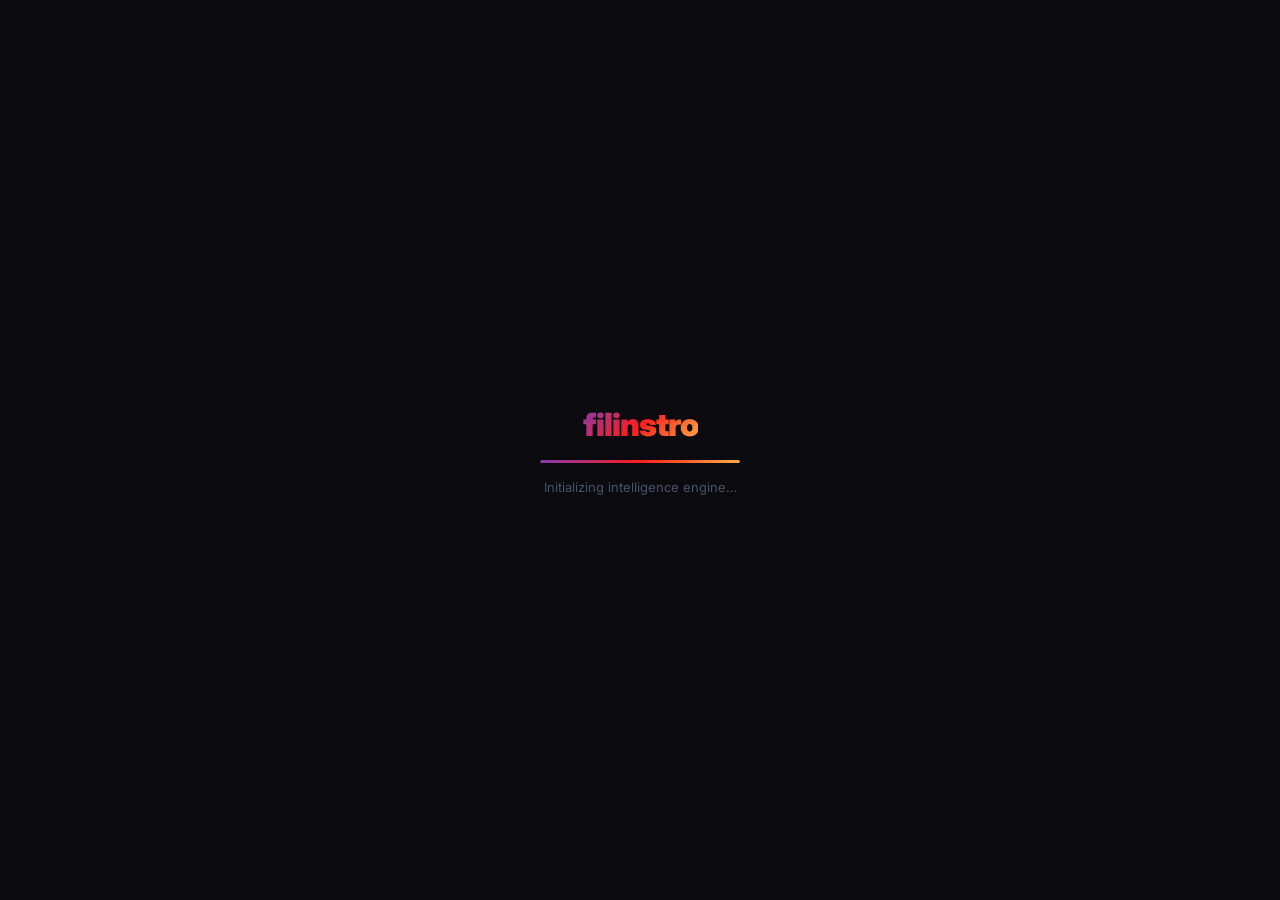
<file: index.html>
<!DOCTYPE html>
<html lang="en">
<head>
  <meta charset="UTF-8" />
  <meta name="viewport" content="width=device-width, initial-scale=1.0" />
  <title>Filinstro — Instagram Growth Intelligence</title>
  <meta name="description" content="Filinstro connects to your Instagram, classifies your comments with AI, and helps you grow smarter with trend intelligence." />
  <!-- PWA -->
  <link rel="manifest" href="/manifest.json" />
  <meta name="theme-color" content="#a855f7" />
  <meta name="mobile-web-app-capable" content="yes" />
  <meta name="apple-mobile-web-app-capable" content="yes" />
  <meta name="apple-mobile-web-app-status-bar-style" content="black-translucent" />
  <meta name="apple-mobile-web-app-title" content="Filinstro" />
  <link rel="apple-touch-icon" href="/assets/icons/icon-192.png" />
  <link rel="stylesheet" href="css/style.css" />
  <style>
    /* ── Landing Layout ── */
    .landing { min-height: 100vh; display: flex; align-items: center; justify-content: center; position: relative; z-index: 1; padding: 40px 20px; }
    .landing-grid { display: grid; grid-template-columns: 1fr 1fr; gap: 80px; max-width: 1100px; width: 100%; align-items: center; }
    @media(max-width:900px){ .landing-grid { grid-template-columns:1fr; gap:40px; text-align:center; } }

    /* Hero */
    .hero-logo { display:flex; align-items:center; gap:14px; margin-bottom:32px; }
    .logo-icon { width:52px; height:52px; border-radius:14px; background:var(--grad-ig); display:flex; align-items:center; justify-content:center; box-shadow:0 8px 24px rgba(253,29,29,0.35); }
    .logo-icon svg { width:28px; height:28px; fill:#fff; }
    .logo-wordmark { font-size:28px; font-weight:900; letter-spacing:-1px; }
    .hero-tag { display:inline-flex; align-items:center; gap:8px; background:rgba(168,85,247,0.1); border:1px solid rgba(168,85,247,0.25); border-radius:50px; padding:6px 14px; font-size:12px; font-weight:600; color:var(--purple); margin-bottom:20px; }
    .hero-tag span { width:6px; height:6px; border-radius:50%; background:var(--purple); animation:pulse-glow 1.5s infinite; }
    .hero-title { font-size:clamp(36px,5vw,60px); font-weight:900; line-height:1.1; letter-spacing:-2px; margin-bottom:20px; }
    .hero-desc { font-size:16px; color:var(--text-secondary); line-height:1.7; max-width:480px; margin-bottom:36px; }
    .hero-actions { display:flex; flex-wrap:wrap; gap:12px; }
    .hero-trust { display:flex; align-items:center; gap:8px; margin-top:24px; font-size:13px; color:var(--text-muted); }
    .hero-trust-dots { display:flex; }
    .hero-trust-dots .dot { width:24px; height:24px; border-radius:50%; border:2px solid var(--bg-dark); background:var(--grad-ig); margin-left:-6px; }

    /* Features Pill */
    .feat-pills { display:flex; flex-direction:column; gap:12px; }
    .feat-pill {
      display:flex; align-items:center; gap:14px; padding:16px 20px;
      background:var(--bg-card); border:1px solid var(--border);
      border-radius:var(--radius-sm); backdrop-filter:blur(20px);
      transition:all 0.3s; cursor:default;
    }
    .feat-pill:hover { border-color:rgba(168,85,247,0.3); transform:translateX(4px); }
    .feat-pill-icon { width:40px; height:40px; border-radius:10px; display:flex; align-items:center; justify-content:center; font-size:18px; flex-shrink:0; }
    .feat-pill-body h4 { font-size:14px; font-weight:700; color:var(--text-primary); margin-bottom:3px; }
    .feat-pill-body p { font-size:12px; color:var(--text-muted); }

    /* Auth Card */
    .auth-section { display:flex; flex-direction:column; gap:20px; }
    .auth-card { padding:32px; }
    .auth-title { font-size:22px; font-weight:800; margin-bottom:6px; }
    .auth-subtitle { font-size:13px; color:var(--text-secondary); margin-bottom:28px; }
    .auth-form { display:flex; flex-direction:column; gap:16px; }
    .auth-divider { margin:20px 0; }
    .demo-btn-wrap { display:flex; flex-direction:column; gap:10px; }
    .real-api-note { font-size:11px; color:var(--text-muted); text-align:center; margin-top:4px; }
    .real-api-note a { color:var(--purple); text-decoration:none; }
    .real-api-note a:hover { text-decoration:underline; }

    /* Tab switcher */
    .auth-tabs { display:flex; background:rgba(255,255,255,0.04); border:1px solid var(--border); border-radius:50px; padding:4px; margin-bottom:24px; }
    .auth-tab { flex:1; text-align:center; padding:8px 0; border-radius:50px; font-size:13px; font-weight:600; color:var(--text-muted); cursor:pointer; transition:all 0.25s; border:none; background:none; }
    .auth-tab.active { background:var(--grad-purple); color:#fff; }

    /* Password strength */
    .pw-strength { height:3px; border-radius:2px; margin-top:6px; background:var(--border); overflow:hidden; }
    .pw-bar { height:100%; width:0; border-radius:2px; transition:width 0.3s, background 0.3s; }

    /* Loading overlay */
    #loading-overlay { position:fixed; inset:0; background:var(--bg-dark); z-index:9999; display:flex; align-items:center; justify-content:center; flex-direction:column; gap:16px; }
    .loading-logo { font-size:32px; font-weight:900; letter-spacing:-1px; }
    .loading-bar { width:200px; height:3px; background:var(--border); border-radius:2px; overflow:hidden; }
    .loading-fill { height:100%; background:var(--grad-ig); border-radius:2px; animation:loadingFill 1.5s ease forwards; }
    @keyframes loadingFill { from{width:0} to{width:100%} }
  </style>
</head>
<body>
  <!-- Loading Screen -->
  <div id="loading-overlay">
    <div class="loading-logo grad-text-ig">filinstro</div>
    <div class="loading-bar"><div class="loading-fill"></div></div>
    <p style="font-size:13px;color:var(--text-muted);">Initializing intelligence engine…</p>
  </div>

  <!-- Background -->
  <div class="bg-orbs">
    <div class="orb orb-1"></div>
    <div class="orb orb-2"></div>
    <div class="orb orb-3"></div>
  </div>

  <!-- Landing -->
  <main class="landing" id="main-content" style="opacity:0">
    <div class="landing-grid">

      <!-- Hero Left -->
      <div class="slide-up">
        <div class="hero-logo">
          <div class="logo-icon">
            <svg viewBox="0 0 24 24" xmlns="http://www.w3.org/2000/svg">
              <path d="M12 2.163c3.204 0 3.584.012 4.85.07 3.252.148 4.771 1.691 4.919 4.919.058 1.265.069 1.645.069 4.849 0 3.205-.012 3.584-.069 4.849-.149 3.225-1.664 4.771-4.919 4.919-1.266.058-1.644.07-4.85.07-3.204 0-3.584-.012-4.849-.07-3.26-.149-4.771-1.699-4.919-4.92-.058-1.265-.07-1.644-.07-4.849 0-3.204.013-3.583.07-4.849.149-3.227 1.664-4.771 4.919-4.919 1.266-.057 1.645-.069 4.849-.069zm0-2.163c-3.259 0-3.667.014-4.947.072-4.358.2-6.78 2.618-6.98 6.98-.059 1.281-.073 1.689-.073 4.948 0 3.259.014 3.668.072 4.948.2 4.358 2.618 6.78 6.98 6.98 1.281.058 1.689.072 4.948.072 3.259 0 3.668-.014 4.948-.072 4.354-.2 6.782-2.618 6.979-6.98.059-1.28.073-1.689.073-4.948 0-3.259-.014-3.667-.072-4.947-.196-4.354-2.617-6.78-6.979-6.98-1.281-.059-1.69-.073-4.949-.073zm0 5.838c-3.403 0-6.162 2.759-6.162 6.162s2.759 6.163 6.162 6.163 6.162-2.759 6.162-6.163c0-3.403-2.759-6.162-6.162-6.162zm0 10.162c-2.209 0-4-1.79-4-4 0-2.209 1.791-4 4-4s4 1.791 4 4c0 2.21-1.791 4-4 4zm6.406-11.845c-.796 0-1.441.645-1.441 1.44s.645 1.44 1.441 1.44c.795 0 1.439-.645 1.439-1.44s-.644-1.44-1.439-1.44z"/>
            </svg>
          </div>
          <span class="logo-wordmark grad-text-ig">filinstro</span>
        </div>

        <div class="hero-tag"><span></span> Instagram Intelligence Platform</div>
        <h1 class="hero-title">
          Understand your<br/><span class="grad-text-ig">audience</span>,<br/>dominate the<br/><span class="grad-text">algorithm.</span>
        </h1>
        <p class="hero-desc">
          Filinstro connects to your Instagram, classifies every comment with AI — Hate, Comic, Abuse, Praise, Appreciate — and arms you with trend intelligence to grow faster.
        </p>
        <div class="hero-actions">
          <button class="btn btn-ig btn-lg" onclick="scrollToAuth()">
            <svg width="18" height="18" viewBox="0 0 24 24" fill="white"><path d="M12 2.163c3.204 0 3.584.012 4.85.07 3.252.148 4.771 1.691 4.919 4.919.058 1.265.069 1.645.069 4.849 0 3.205-.012 3.584-.069 4.849-.149 3.225-1.664 4.771-4.919 4.919-1.266.058-1.644.07-4.85.07-3.204 0-3.584-.012-4.849-.07-3.26-.149-4.771-1.699-4.919-4.92-.058-1.265-.07-1.644-.07-4.849 0-3.204.013-3.583.07-4.849.149-3.227 1.664-4.771 4.919-4.919 1.266-.057 1.645-.069 4.849-.069zm0-2.163c-3.259 0-3.667.014-4.947.072-4.358.2-6.78 2.618-6.98 6.98-.059 1.281-.073 1.689-.073 4.948 0 3.259.014 3.668.072 4.948.2 4.358 2.618 6.78 6.98 6.98 1.281.058 1.689.072 4.948.072 3.259 0 3.668-.014 4.948-.072 4.354-.2 6.782-2.618 6.979-6.98.059-1.28.073-1.689.073-4.948 0-3.259-.014-3.667-.072-4.947-.196-4.354-2.617-6.78-6.979-6.98-1.281-.059-1.69-.073-4.949-.073zm0 5.838c-3.403 0-6.162 2.759-6.162 6.162s2.759 6.163 6.162 6.163 6.162-2.759 6.162-6.163c0-3.403-2.759-6.162-6.162-6.162zm0 10.162c-2.209 0-4-1.79-4-4 0-2.209 1.791-4 4-4s4 1.791 4 4c0 2.21-1.791 4-4 4zm6.406-11.845c-.796 0-1.441.645-1.441 1.44s.645 1.44 1.441 1.44c.795 0 1.439-.645 1.439-1.44s-.644-1.44-1.439-1.44z"/></svg>
            Get Started
          </button>
          <button class="btn btn-ghost btn-lg" onclick="demoLogin()">▶ Try Demo</button>
        </div>
        <div class="hero-trust">
          <div class="hero-trust-dots">
            <div class="dot"></div><div class="dot"></div><div class="dot"></div>
          </div>
          <span>Trusted by 12,000+ creators • 5-star rated</span>
        </div>
      </div>

      <!-- Right: Features + Auth -->
      <div style="display:flex;flex-direction:column;gap:24px;" id="auth-section">

        <!-- Feature pills -->
        <div class="feat-pills">
          <div class="feat-pill">
            <div class="feat-pill-icon" style="background:rgba(236,72,153,0.15);">🔐</div>
            <div class="feat-pill-body"><h4>Secure Instagram Login</h4><p>OAuth-secured connection, your password is never stored</p></div>
          </div>
          <div class="feat-pill">
            <div class="feat-pill-icon" style="background:rgba(168,85,247,0.15);">🧠</div>
            <div class="feat-pill-body"><h4>AI Comment Intelligence</h4><p>5-way classification: Hate, Comic, Abuse, Praise, Appreciate</p></div>
          </div>
          <div class="feat-pill">
            <div class="feat-pill-icon" style="background:rgba(16,185,129,0.15);">📈</div>
            <div class="feat-pill-body"><h4>Trend & Growth Engine</h4><p>Real-time trends matched to your niche for explosive growth</p></div>
          </div>
        </div>

        <!-- Auth Card -->
        <div class="glass auth-card fade-in">
          <div class="auth-tabs">
            <button class="auth-tab active" id="tab-demo" onclick="switchTab('demo')">Demo Mode</button>
            <button class="auth-tab" id="tab-real" onclick="switchTab('real')">Real Account</button>
          </div>

          <!-- Demo Tab -->
          <div id="panel-demo">
            <div class="auth-title">Try Filinstro Instantly</div>
            <div class="auth-subtitle">Enter any name to explore with sample data — no real account needed.</div>
            <div class="auth-form">
              <div class="input-group">
                <label class="input-label">Your Name / Handle</label>
                <div class="input-wrap">
                  <input class="input-field" type="text" id="demo-name" placeholder="e.g. @yourname" maxlength="30" />
                  <span class="input-icon">👤</span>
                </div>
              </div>
              <div class="input-group">
                <label class="input-label">Niche / Category</label>
                <div class="input-wrap">
                  <select class="input-field" id="demo-niche" style="cursor:pointer;">
                    <option value="lifestyle">Lifestyle</option>
                    <option value="fitness">Fitness</option>
                    <option value="food">Food & Recipes</option>
                    <option value="tech">Tech & Gadgets</option>
                    <option value="fashion">Fashion</option>
                    <option value="travel">Travel</option>
                    <option value="business">Business</option>
                    <option value="comedy">Comedy</option>
                  </select>
                  <span class="input-icon">🏷️</span>
                </div>
              </div>
              <button class="btn btn-purple btn-lg" style="width:100%;justify-content:center;" onclick="demoLogin()" id="demo-btn">
                🚀 Enter Dashboard
              </button>
            </div>
          </div>

          <!-- Real Account Tab -->
          <div id="panel-real" style="display:none;">
            <div class="auth-title">Connect Real Account</div>
            <div class="auth-subtitle">Requires an Instagram Business or Creator account linked to a Facebook Page.</div>
            <div class="auth-form">
              <div class="input-group">
                <label class="input-label">Instagram Username</label>
                <div class="input-wrap">
                  <input class="input-field" type="text" id="real-username" placeholder="@username" />
                  <span class="input-icon">@</span>
                </div>
              </div>
              <div class="input-group">
                <label class="input-label">Facebook App ID</label>
                <div class="input-wrap">
                  <input class="input-field" type="text" id="real-appid" placeholder="Your Meta App ID" />
                  <span class="input-icon">🔑</span>
                </div>
              </div>
              <button class="btn btn-ig btn-lg" style="width:100%;justify-content:center;" onclick="realLogin()">
                <svg width="16" height="16" viewBox="0 0 24 24" fill="white"><path d="M12 2.163c3.204 0 3.584.012 4.85.07 3.252.148 4.771 1.691 4.919 4.919.058 1.265.069 1.645.069 4.849 0 3.205-.012 3.584-.069 4.849-.149 3.225-1.664 4.771-4.919 4.919-1.266.058-1.644.07-4.85.07-3.204 0-3.584-.012-4.849-.07-3.26-.149-4.771-1.699-4.919-4.92-.058-1.265-.07-1.644-.07-4.849 0-3.204.013-3.583.07-4.849.149-3.227 1.664-4.771 4.919-4.919 1.266-.057 1.645-.069 4.849-.069zm0-2.163c-3.259 0-3.667.014-4.947.072-4.358.2-6.78 2.618-6.98 6.98-.059 1.281-.073 1.689-.073 4.948 0 3.259.014 3.668.072 4.948.2 4.358 2.618 6.78 6.98 6.98 1.281.058 1.689.072 4.948.072 3.259 0 3.668-.014 4.948-.072 4.354-.2 6.782-2.618 6.979-6.98.059-1.28.073-1.689.073-4.948 0-3.259-.014-3.667-.072-4.947-.196-4.354-2.617-6.78-6.979-6.98-1.281-.059-1.69-.073-4.949-.073zm0 5.838c-3.403 0-6.162 2.759-6.162 6.162s2.759 6.163 6.162 6.163 6.162-2.759 6.162-6.163c0-3.403-2.759-6.162-6.162-6.162zm0 10.162c-2.209 0-4-1.79-4-4 0-2.209 1.791-4 4-4s4 1.791 4 4c0 2.21-1.791 4-4 4zm6.406-11.845c-.796 0-1.441.645-1.441 1.44s.645 1.44 1.441 1.44c.795 0 1.439-.645 1.439-1.44s-.644-1.44-1.439-1.44z"/></svg>
                Connect via Instagram
              </button>
              <p class="real-api-note">Requires <a href="https://developers.facebook.com/" target="_blank">Meta for Developers</a> app setup. <a href="#" onclick="switchTab('demo')">Try demo instead →</a></p>
            </div>
          </div>
        </div>
      </div>

    </div>
  </main>

  <!-- Toast Container -->
  <div class="toast-container" id="toast-container"></div>

  <script src="js/pwa.js"></script>
  <script src="js/auth.js"></script>
  <script>
    // Hide loading screen after 1.5s
    window.addEventListener('load', () => {
      setTimeout(() => {
        document.getElementById('loading-overlay').style.display = 'none';
        const main = document.getElementById('main-content');
        main.style.opacity = '1';
        main.classList.add('fade-in');
      }, 1600);
    });

    function scrollToAuth() {
      document.getElementById('auth-section').scrollIntoView({ behavior: 'smooth' });
    }

    function switchTab(tab) {
      document.getElementById('panel-demo').style.display = tab === 'demo' ? 'block' : 'none';
      document.getElementById('panel-real').style.display = tab === 'real' ? 'block' : 'none';
      document.getElementById('tab-demo').classList.toggle('active', tab === 'demo');
      document.getElementById('tab-real').classList.toggle('active', tab === 'real');
    }

    function showToast(msg, icon = '✅') {
      const c = document.getElementById('toast-container');
      const t = document.createElement('div');
      t.className = 'toast';
      t.innerHTML = `<span>${icon}</span><span>${msg}</span>`;
      c.appendChild(t);
      setTimeout(() => t.remove(), 3500);
    }
  </script>
</body>
</html>
</file>
<file: css/style.css>
@import url('https://fonts.googleapis.com/css2?family=Inter:wght@300;400;500;600;700;800;900&display=swap');

:root {
  --bg-dark: #0a0a0f;
  --bg-card: rgba(255,255,255,0.04);
  --bg-card-hover: rgba(255,255,255,0.07);
  --border: rgba(255,255,255,0.08);
  --border-glow: rgba(168,85,247,0.4);
  --purple: #a855f7;
  --pink: #ec4899;
  --blue: #3b82f6;
  --cyan: #06b6d4;
  --green: #10b981;
  --yellow: #f59e0b;
  --red: #ef4444;
  --orange: #f97316;
  --text-primary: #f1f5f9;
  --text-secondary: #94a3b8;
  --text-muted: #475569;
  --grad-ig: linear-gradient(135deg, #833ab4, #fd1d1d, #fcb045);
  --grad-purple: linear-gradient(135deg, #a855f7, #ec4899);
  --grad-dark: linear-gradient(135deg, #1e1b4b, #0f172a);
  --shadow-glow: 0 0 40px rgba(168,85,247,0.15);
  --shadow-card: 0 8px 32px rgba(0,0,0,0.4);
  --radius: 16px;
  --radius-sm: 10px;
  --radius-xs: 6px;
}

*, *::before, *::after { box-sizing: border-box; margin: 0; padding: 0; }

html { scroll-behavior: smooth; }

body {
  font-family: 'Inter', sans-serif;
  background: var(--bg-dark);
  color: var(--text-primary);
  min-height: 100vh;
  overflow-x: hidden;
}

/* ── Scrollbar ── */
::-webkit-scrollbar { width: 6px; }
::-webkit-scrollbar-track { background: transparent; }
::-webkit-scrollbar-thumb { background: rgba(168,85,247,0.3); border-radius: 3px; }

/* ── Background Orbs ── */
.bg-orbs {
  position: fixed; inset: 0; pointer-events: none; z-index: 0; overflow: hidden;
}
.orb {
  position: absolute; border-radius: 50%; filter: blur(80px); opacity: 0.3;
  animation: float 8s ease-in-out infinite;
}
.orb-1 { width: 400px; height: 400px; background: #a855f7; top: -100px; right: -100px; animation-delay: 0s; }
.orb-2 { width: 300px; height: 300px; background: #ec4899; bottom: 10%; left: -80px; animation-delay: 3s; }
.orb-3 { width: 250px; height: 250px; background: #3b82f6; top: 50%; right: 20%; animation-delay: 6s; }

@keyframes float {
  0%, 100% { transform: translateY(0) scale(1); }
  50% { transform: translateY(-30px) scale(1.05); }
}

/* ── Glass Card ── */
.glass {
  background: var(--bg-card);
  border: 1px solid var(--border);
  backdrop-filter: blur(20px);
  -webkit-backdrop-filter: blur(20px);
  border-radius: var(--radius);
  box-shadow: var(--shadow-card);
  transition: all 0.3s ease;
}
.glass:hover { border-color: rgba(168,85,247,0.2); box-shadow: var(--shadow-glow); }
.glass-strong {
  background: rgba(255,255,255,0.07);
  border: 1px solid rgba(255,255,255,0.12);
  backdrop-filter: blur(30px);
  -webkit-backdrop-filter: blur(30px);
  border-radius: var(--radius);
}

/* ── Buttons ── */
.btn {
  display: inline-flex; align-items: center; gap: 8px;
  padding: 12px 24px; border-radius: 50px; border: none;
  font-family: 'Inter', sans-serif; font-size: 14px; font-weight: 600;
  cursor: pointer; transition: all 0.3s ease; text-decoration: none;
  position: relative; overflow: hidden;
}
.btn::after {
  content: ''; position: absolute; inset: 0;
  background: rgba(255,255,255,0.1); opacity: 0;
  transition: opacity 0.3s; border-radius: inherit;
}
.btn:hover::after { opacity: 1; }
.btn:active { transform: scale(0.97); }

.btn-ig {
  background: var(--grad-ig); color: #fff;
  box-shadow: 0 4px 20px rgba(253,29,29,0.3);
}
.btn-ig:hover { box-shadow: 0 8px 30px rgba(253,29,29,0.5); transform: translateY(-2px); }

.btn-purple {
  background: var(--grad-purple); color: #fff;
  box-shadow: 0 4px 20px rgba(168,85,247,0.35);
}
.btn-purple:hover { box-shadow: 0 8px 30px rgba(168,85,247,0.55); transform: translateY(-2px); }

.btn-ghost {
  background: var(--bg-card); color: var(--text-secondary);
  border: 1px solid var(--border);
}
.btn-ghost:hover { border-color: var(--border-glow); color: var(--text-primary); }

.btn-sm { padding: 8px 16px; font-size: 13px; }
.btn-lg { padding: 16px 36px; font-size: 16px; }

/* ── Badges / Tags ── */
.badge {
  display: inline-flex; align-items: center; gap: 5px;
  padding: 4px 10px; border-radius: 50px; font-size: 11px; font-weight: 700;
  letter-spacing: 0.5px; text-transform: uppercase;
}
.badge-hate    { background: rgba(239,68,68,0.15); color: #f87171; border: 1px solid rgba(239,68,68,0.3); }
.badge-comic   { background: rgba(245,158,11,0.15); color: #fbbf24; border: 1px solid rgba(245,158,11,0.3); }
.badge-abuse   { background: rgba(249,115,22,0.15); color: #fb923c; border: 1px solid rgba(249,115,22,0.3); }
.badge-praise  { background: rgba(16,185,129,0.15); color: #34d399; border: 1px solid rgba(16,185,129,0.3); }
.badge-appreciate { background: rgba(168,85,247,0.15); color: #c084fc; border: 1px solid rgba(168,85,247,0.3); }
.badge-politics  { background: rgba(59,130,246,0.15); color: #60a5fa; border: 1px solid rgba(59,130,246,0.3); }
.badge-education { background: rgba(6,182,212,0.15);  color: #22d3ee; border: 1px solid rgba(6,182,212,0.3); }
.badge-tech      { background: rgba(99,102,241,0.15); color: #818cf8; border: 1px solid rgba(99,102,241,0.3); }
.badge-sarcasm   { background: rgba(236,72,153,0.15); color: #f472b6; border: 1px solid rgba(236,72,153,0.3); }
.badge-spam      { background: rgba(239,68,68,0.10);  color: #fca5a5; border: 1px solid rgba(239,68,68,0.2);  }
.badge-question  { background: rgba(250,204,21,0.15); color: #fde047; border: 1px solid rgba(250,204,21,0.3); }
.badge-motivation{ background: rgba(16,185,129,0.10); color: #6ee7b7; border: 1px solid rgba(16,185,129,0.2); }
.badge-neutral { background: rgba(148,163,184,0.15); color: #94a3b8; border: 1px solid rgba(148,163,184,0.3); }

/* ── Input / Form ── */
.input-group { display: flex; flex-direction: column; gap: 8px; }
.input-label { font-size: 13px; font-weight: 500; color: var(--text-secondary); }
.input-field {
  background: rgba(255,255,255,0.05); border: 1px solid var(--border);
  border-radius: var(--radius-sm); padding: 14px 18px;
  color: var(--text-primary); font-family: 'Inter', sans-serif; font-size: 14px;
  transition: all 0.3s; outline: none; width: 100%;
}
.input-field::placeholder { color: var(--text-muted); }
.input-field:focus { border-color: var(--purple); box-shadow: 0 0 0 3px rgba(168,85,247,0.15); }
.input-field:focus + .input-icon { color: var(--purple); }
.input-wrap { position: relative; }
.input-icon {
  position: absolute; right: 16px; top: 50%; transform: translateY(-50%);
  color: var(--text-muted); transition: color 0.3s; cursor: pointer;
}

/* ── Filter Chips ── */
.chips { display: flex; flex-wrap: wrap; gap: 8px; }
.chip {
  padding: 6px 14px; border-radius: 50px; font-size: 12px; font-weight: 600;
  cursor: pointer; border: 1px solid var(--border); background: var(--bg-card);
  color: var(--text-secondary); transition: all 0.2s; user-select: none;
}
.chip:hover { border-color: var(--purple); color: var(--text-primary); }
.chip.active { background: var(--grad-purple); border-color: transparent; color: #fff; }
.chip-all.active       { background: linear-gradient(135deg, #6366f1, #a855f7); }
.chip-hate.active      { background: linear-gradient(135deg, #ef4444, #b91c1c); }
.chip-comic.active     { background: linear-gradient(135deg, #f59e0b, #d97706); }
.chip-abuse.active     { background: linear-gradient(135deg, #f97316, #ea580c); }
.chip-praise.active    { background: linear-gradient(135deg, #10b981, #059669); }
.chip-appreciate.active{ background: linear-gradient(135deg, #a855f7, #7c3aed); }
.chip-politics.active  { background: linear-gradient(135deg, #3b82f6, #1d4ed8); }
.chip-education.active { background: linear-gradient(135deg, #06b6d4, #0e7490); }
.chip-tech.active      { background: linear-gradient(135deg, #6366f1, #4338ca); }
.chip-sarcasm.active   { background: linear-gradient(135deg, #ec4899, #be185d); }
.chip-spam.active      { background: linear-gradient(135deg, #ef4444, #9f1239); }
.chip-question.active  { background: linear-gradient(135deg, #eab308, #a16207); }
.chip-motivation.active{ background: linear-gradient(135deg, #10b981, #065f46); }
.chip-neutral.active   { background: linear-gradient(135deg, #64748b, #334155); }

/* ── Avatar ── */
.avatar {
  border-radius: 50%; object-fit: cover;
  background: var(--grad-ig); display: flex; align-items: center;
  justify-content: center; font-weight: 700; color: #fff; flex-shrink: 0;
}

/* ── Divider ── */
.divider {
  display: flex; align-items: center; gap: 12px;
  color: var(--text-muted); font-size: 13px;
}
.divider::before, .divider::after {
  content: ''; flex: 1; height: 1px; background: var(--border);
}

/* ── Stats Grid ── */
.stat-item { text-align: center; }
.stat-value { font-size: 24px; font-weight: 800; background: var(--grad-purple); -webkit-background-clip: text; -webkit-text-fill-color: transparent; }
.stat-label { font-size: 12px; color: var(--text-muted); margin-top: 2px; font-weight: 500; }

/* ── Trend Card ── */
.trend-card {
  padding: 16px; border-radius: var(--radius-sm);
  background: var(--bg-card); border: 1px solid var(--border);
  transition: all 0.3s; cursor: pointer;
}
.trend-card:hover { border-color: var(--border-glow); transform: translateY(-2px); background: var(--bg-card-hover); }
.trend-rank { font-size: 11px; color: var(--text-muted); font-weight: 700; }
.trend-tag { font-size: 15px; font-weight: 700; color: var(--text-primary); margin: 4px 0; }
.trend-posts { font-size: 12px; color: var(--text-secondary); }
.trend-bar { height: 3px; border-radius: 2px; margin-top: 10px; background: var(--grad-purple); }

/* ── Progress Ring ── */
.ring-wrap { position: relative; display: inline-flex; align-items: center; justify-content: center; }
.ring-wrap canvas { transform: rotate(-90deg); }
.ring-label { position: absolute; text-align: center; }

/* ── Tooltip ── */
[data-tip] { position: relative; }
[data-tip]::after {
  content: attr(data-tip); position: absolute; bottom: calc(100% + 8px); left: 50%;
  transform: translateX(-50%); background: #1e293b; color: var(--text-primary);
  font-size: 12px; padding: 6px 10px; border-radius: 6px; white-space: nowrap;
  opacity: 0; pointer-events: none; transition: opacity 0.2s;
  border: 1px solid var(--border); z-index: 99;
}
[data-tip]:hover::after { opacity: 1; }

/* ── Loader Spinner ── */
.spinner {
  width: 24px; height: 24px; border-radius: 50%;
  border: 3px solid var(--border);
  border-top-color: var(--purple);
  animation: spin 0.8s linear infinite;
}
@keyframes spin { to { transform: rotate(360deg); } }

/* ── Toast ── */
.toast-container { position: fixed; bottom: 24px; right: 24px; z-index: 9999; display: flex; flex-direction: column; gap: 10px; }
.toast {
  padding: 14px 20px; border-radius: var(--radius-sm);
  background: rgba(30,27,75,0.95); border: 1px solid var(--border-glow);
  backdrop-filter: blur(20px); color: var(--text-primary);
  font-size: 14px; font-weight: 500; box-shadow: var(--shadow-card);
  animation: slideIn 0.3s ease; display: flex; align-items: center; gap: 10px;
}
@keyframes slideIn { from { transform: translateX(100px); opacity: 0; } to { transform: translateX(0); opacity: 1; } }

/* ── Animations ── */
.fade-in { animation: fadeIn 0.5s ease both; }
.slide-up { animation: slideUp 0.5s ease both; }
@keyframes fadeIn { from { opacity: 0; } to { opacity: 1; } }
@keyframes slideUp { from { opacity: 0; transform: translateY(20px); } to { opacity: 1; transform: translateY(0); } }

/* ── Gradient Text ── */
.grad-text { background: var(--grad-purple); -webkit-background-clip: text; -webkit-text-fill-color: transparent; background-clip: text; }
.grad-text-ig { background: var(--grad-ig); -webkit-background-clip: text; -webkit-text-fill-color: transparent; background-clip: text; }

/* ── Scrollable Panel ── */
.scroll-panel { overflow-y: auto; }
.scroll-panel::-webkit-scrollbar { width: 4px; }
.scroll-panel::-webkit-scrollbar-thumb { background: rgba(168,85,247,0.3); border-radius: 2px; }

/* ── Pulse animation ── */
@keyframes pulse-glow {
  0%, 100% { box-shadow: 0 0 10px rgba(168,85,247,0.3); }
  50% { box-shadow: 0 0 25px rgba(168,85,247,0.7), 0 0 50px rgba(236,72,153,0.3); }
}
.pulse { animation: pulse-glow 2.5s ease-in-out infinite; }

/* ── Responsive ── */
@media (max-width: 768px) {
  .dashboard-layout { flex-direction: column !important; }
  .sidebar { width: 100% !important; }
}
</file>
